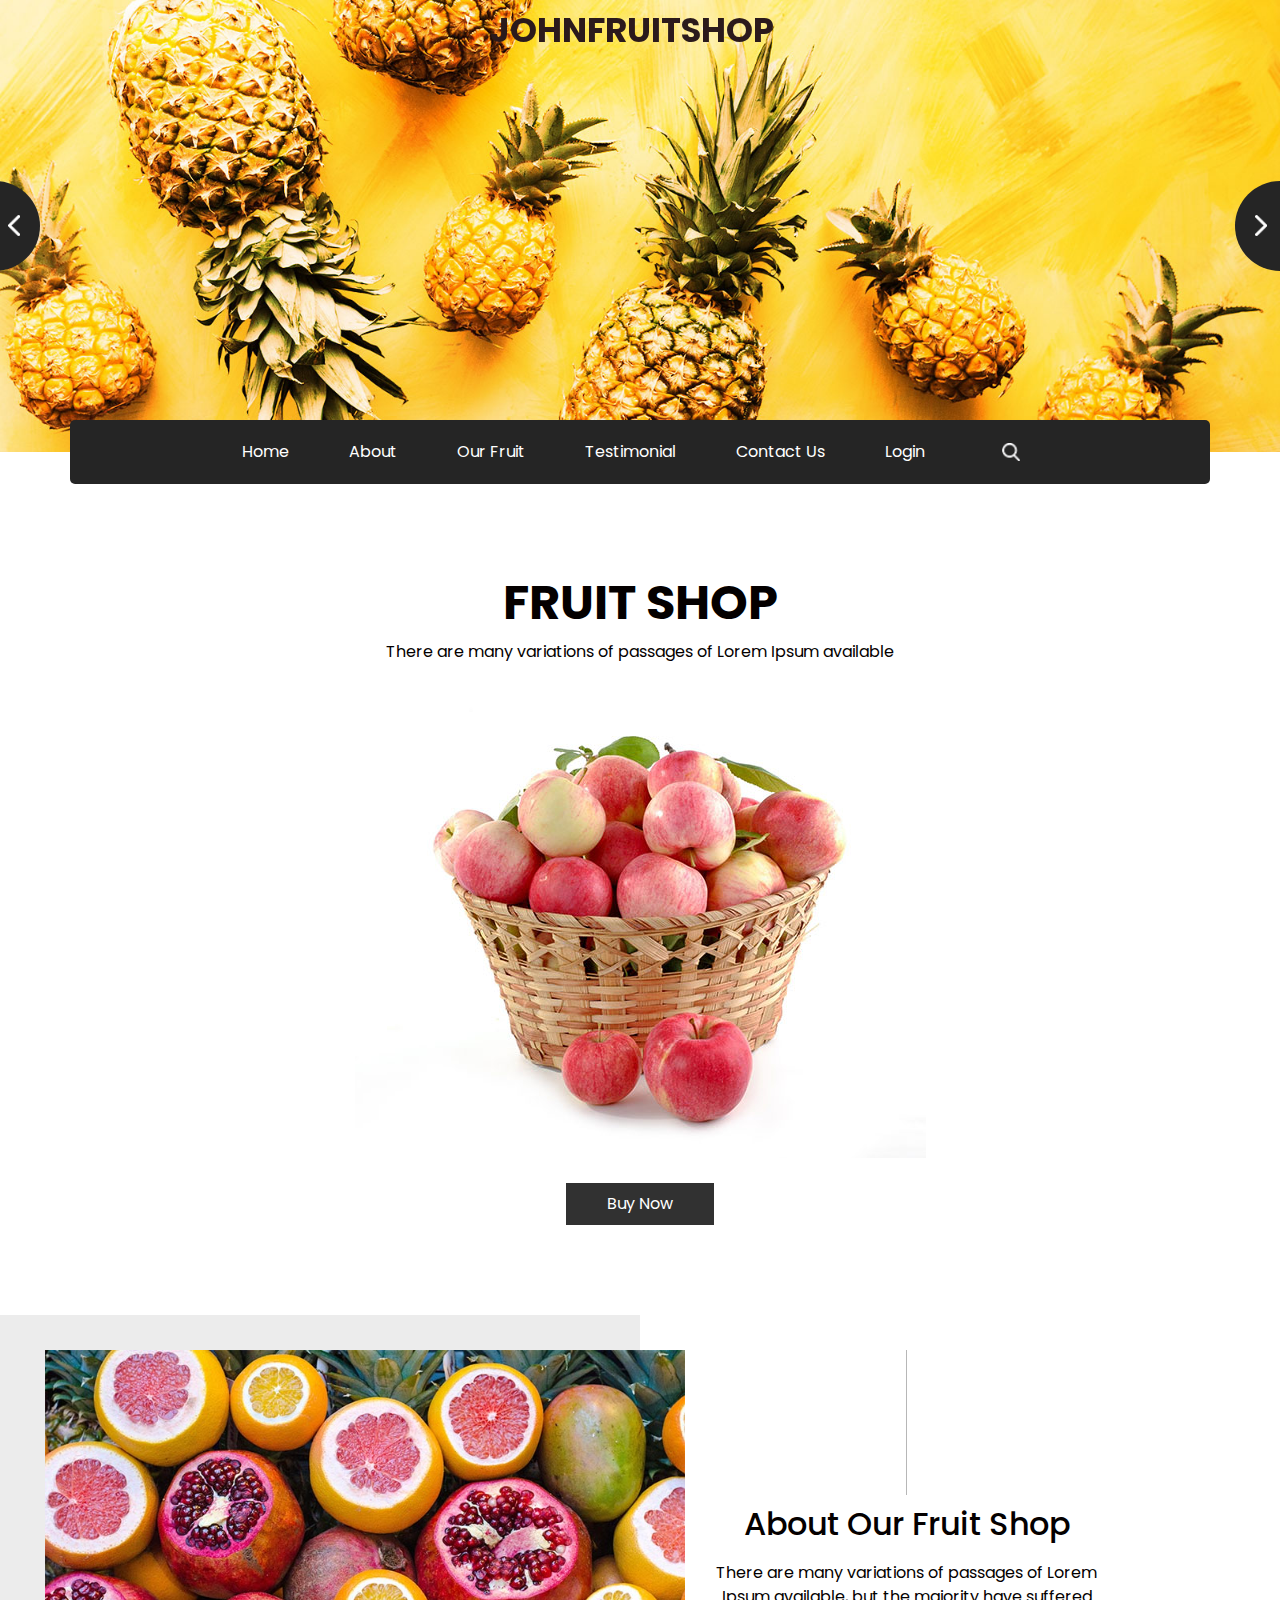
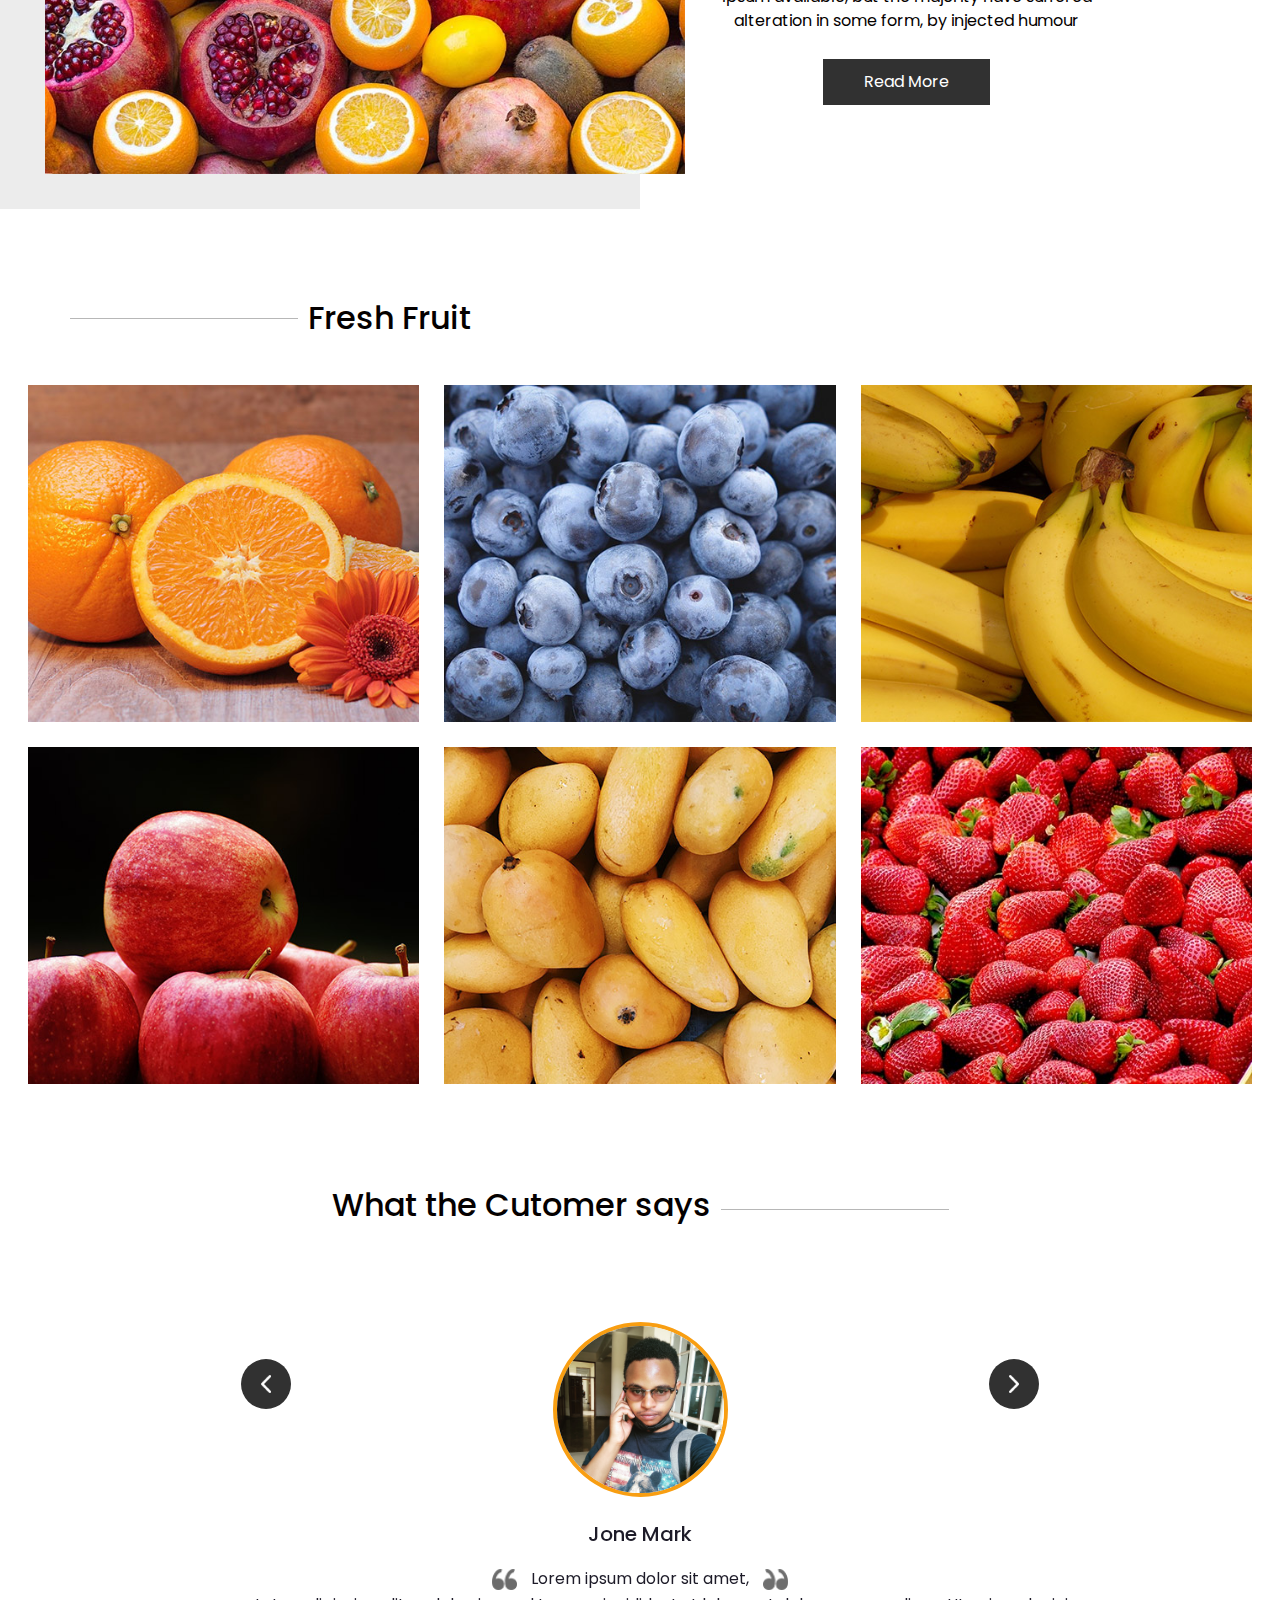
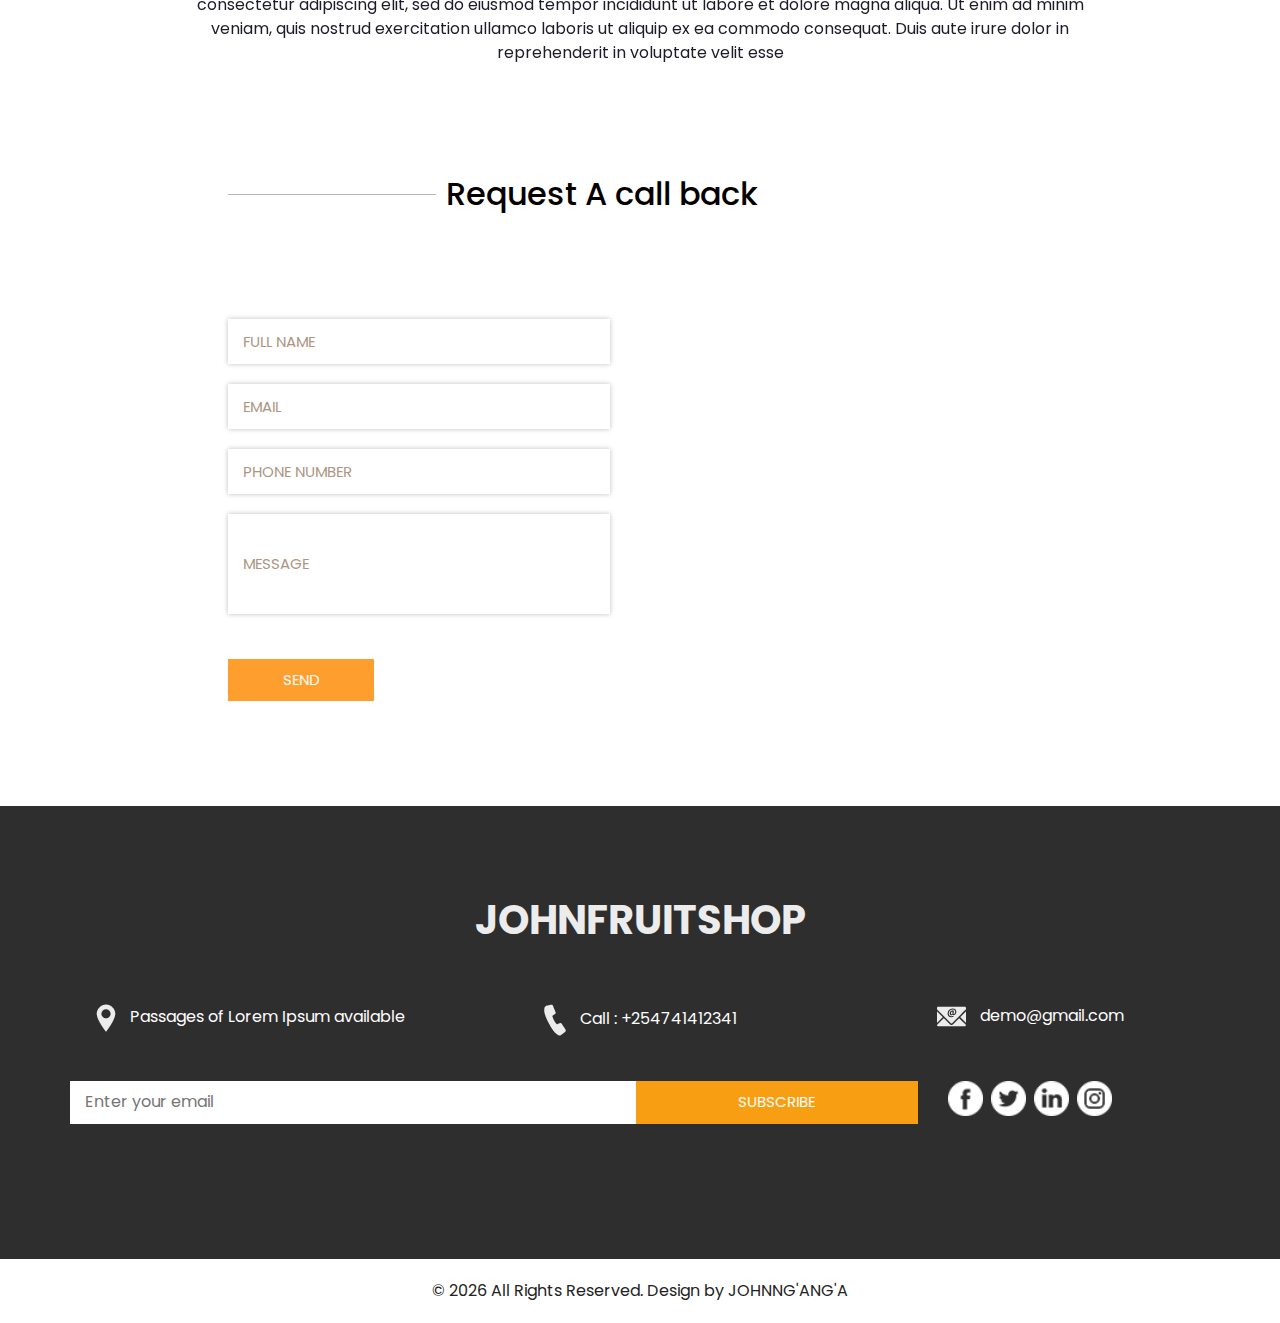
<file: index.html>
<!DOCTYPE html>
<html>
  <head>
    <!-- Basic -->
    <meta charset="utf-8" />
    <meta http-equiv="X-UA-Compatible" content="IE=edge" />
    <!-- Mobile Metas -->
    <meta
      name="viewport"
      content="width=device-width, initial-scale=1, shrink-to-fit=no"
    />
    <!-- Site Metas -->
    <meta name="keywords" content="" />
    <meta name="description" content="" />
    <meta name="author" content="" />

    <title>JOHNFRUITSHOP</title>

    <!-- slider stylesheet -->
    <link
      rel="stylesheet"
      type="text/css"
      href="https://cdnjs.cloudflare.com/ajax/libs/OwlCarousel2/2.1.3/assets/owl.carousel.min.css"
    />

    <!-- bootstrap core css -->
    <link rel="stylesheet" type="text/css" href="css/bootstrap.css" />

    <!-- fonts style -->
    <link
      href="https://fonts.googleapis.com/css?family=Baloo+Chettan|Dosis:400,600,700|Poppins:400,600,700&display=swap"
      rel="stylesheet"
    />
    <!-- Custom styles for this template -->
    <link href="css/style.css" rel="stylesheet" />
    <!-- responsive style -->
    <link href="css/responsive.css" rel="stylesheet" />
  </head>

  <body>
    <div class="hero_area">
      <!-- header section strats -->
      <div class="brand_box">
        <a class="navbar-brand" href="index.html">
          <span> JOHNFRUITSHOP </span>
        </a>
      </div>
      <!-- end header section -->
      <!-- slider section -->
      <section class="slider_section position-relative">
        <div
          id="carouselExampleControls"
          class="carousel slide"
          data-ride="carousel"
        >
          <div class="carousel-inner">
            <div class="carousel-item active">
              <div class="img-box">
                <img src="images/slider-img.jpg" alt="" />
              </div>
            </div>
            <div class="carousel-item">
              <div class="img-box">
                <img src="images/slider-img.jpg" alt="" />
              </div>
            </div>
            <div class="carousel-item">
              <div class="img-box">
                <img src="images/slider-img.jpg" alt="" />
              </div>
            </div>
          </div>
          <a
            class="carousel-control-prev"
            href="#carouselExampleControls"
            role="button"
            data-slide="prev"
          >
            <span class="sr-only">Previous</span>
          </a>
          <a
            class="carousel-control-next"
            href="#carouselExampleControls"
            role="button"
            data-slide="next"
          >
            <span class="sr-only">Next</span>
          </a>
        </div>
      </section>
      <!-- end slider section -->
    </div>

    <!-- nav section -->

    <section class="nav_section">
      <div class="container">
        <div class="custom_nav2">
          <nav class="navbar navbar-expand custom_nav-container">
            <button
              class="navbar-toggler"
              type="button"
              data-toggle="collapse"
              data-target="#navbarSupportedContent"
              aria-controls="navbarSupportedContent"
              aria-expanded="false"
              aria-label="Toggle navigation"
            >
              <span class="navbar-toggler-icon"></span>
            </button>

            <div class="collapse navbar-collapse" id="navbarSupportedContent">
              <div class="d-flex flex-column flex-lg-row align-items-center">
                <ul class="navbar-nav">
                  <li class="nav-item active">
                    <a class="nav-link" href="index.html"
                      >Home <span class="sr-only">(current)</span></a
                    >
                  </li>
                  <li class="nav-item">
                    <a class="nav-link" href="about.html">About </a>
                  </li>
                  <li class="nav-item">
                    <a class="nav-link" href="fruit.html">Our Fruit </a>
                  </li>
                  <li class="nav-item">
                    <a class="nav-link" href="testimonial.html">Testimonial</a>
                  </li>
                  <li class="nav-item">
                    <a class="nav-link" href="contact.html">Contact Us</a>
                  </li>
                  <li class="nav-item">
                    <a class="nav-link" href="#">Login</a>
                  </li>
                </ul>
                <form
                  class="form-inline my-2 my-lg-0 ml-0 ml-lg-4 mb-3 mb-lg-0"
                >
                  <button
                    class="btn my-2 my-sm-0 nav_search-btn"
                    type="submit"
                  ></button>
                </form>
              </div>
            </div>
          </nav>
        </div>
      </div>
    </section>

    <!-- end nav section -->

    <!-- shop section -->

    <section class="shop_section layout_padding">
      <div class="container">
        <div class="box">
          <div class="detail-box">
            <h2>Fruit shop</h2>
            <p>
              There are many variations of passages of Lorem Ipsum available
            </p>
          </div>
          <div class="img-box">
            <img src="images/shop-img.jpg" alt="" />
          </div>
          <div class="btn-box">
            <a href=""> Buy Now </a>
          </div>
        </div>
      </div>
    </section>

    <!-- end shop section -->

    <!-- about section -->

    <section class="about_section">
      <div class="container-fluid">
        <div class="row">
          <div class="col-md-6 px-0">
            <div class="img-box">
              <img src="images/about-img.jpg" alt="" />
            </div>
          </div>
          <div class="col-md-5">
            <div class="detail-box">
              <div class="heading_container">
                <hr />
                <h2>About Our Fruit Shop</h2>
              </div>
              <p>
                There are many variations of passages of Lorem Ipsum available,
                but the majority have suffered alteration in some form, by
                injected humour
              </p>
              <a href=""> Read More </a>
            </div>
          </div>
        </div>
      </div>
    </section>

    <!-- end about section -->

    <!-- fruit section -->

    <section class="fruit_section layout_padding">
      <div class="container">
        <div class="heading_container">
          <hr />
          <h2>Fresh Fruit</h2>
        </div>
      </div>
      <div class="container-fluid">
        <div class="fruit_container">
          <div class="box">
            <img src="images/f-1.jpg" alt="" />
            <div class="link_box">
              <h5>Orange</h5>
              <a href=""> Buy Now </a>
            </div>
          </div>
          <div class="box">
            <img src="images/f-2.jpg" alt="" />
            <div class="link_box">
              <h5>Blueberry</h5>
              <a href=""> Buy Now </a>
            </div>
          </div>
          <div class="box">
            <img src="images/f-3.jpg" alt="" />
            <div class="link_box">
              <h5>Banana</h5>
              <a href=""> Buy Now </a>
            </div>
          </div>
          <div class="box">
            <img src="images/f-4.jpg" alt="" />
            <div class="link_box">
              <h5>Apple</h5>
              <a href=""> Buy Now </a>
            </div>
          </div>
          <div class="box">
            <img src="images/f-5.jpg" alt="" />
            <div class="link_box">
              <h5>Mango</h5>
              <a href=""> Buy Now </a>
            </div>
          </div>
          <div class="box">
            <img src="images/f-6.jpg" alt="" />
            <div class="link_box">
              <h5>Strawberry</h5>
              <a href=""> Buy Now </a>
            </div>
          </div>
        </div>
      </div>
    </section>

    <!-- end fruit section -->

    <!-- client section -->

    <section class="client_section layout_padding-bottom">
      <div class="container">
        <div class="heading_container">
          <h2>What the Cutomer says</h2>
          <hr />
        </div>
        <div
          id="carouselExample2Controls"
          class="carousel slide"
          data-ride="carousel"
        >
          <div class="carousel-inner">
            <div class="carousel-item active">
              <div class="client_container layout_padding-top">
                <div class="img-box TEST-IMG">
                  <img src="images/author.webp" alt="" />
                </div>
                <div class="detail-box">
                  <h5>Jone Mark</h5>
                  <p>
                    <img src="images/left-quote.png" alt="" />
                    <span> Lorem ipsum dolor sit amet, </span>
                    <img src="images/right-quote.png" alt="" /> <br />
                    consectetur adipiscing elit, sed do eiusmod tempor
                    incididunt ut labore et dolore magna aliqua. Ut enim ad
                    minim veniam, quis nostrud exercitation ullamco laboris ut
                    aliquip ex ea commodo consequat. Duis aute irure dolor in
                    reprehenderit in voluptate velit esse
                  </p>
                </div>
              </div>
            </div>
            <div class="carousel-item">
              <div class="client_container layout_padding-top">
                <div class="img-box TEST-IMG">
                  <img src="images/author.webp" alt="" />
                </div>
                <div class="detail-box">
                  <h5>Jone Mark</h5>
                  <p>
                    <img src="images/left-quote.png" alt="" />
                    <span> Lorem ipsum dolor sit amet, </span>
                    <img src="images/right-quote.png" alt="" /> <br />
                    consectetur adipiscing elit, sed do eiusmod tempor
                    incididunt ut labore et dolore magna aliqua. Ut enim ad
                    minim veniam, quis nostrud exercitation ullamco laboris ut
                    aliquip ex ea commodo consequat. Duis aute irure dolor in
                    reprehenderit in voluptate velit esse
                  </p>
                </div>
              </div>
            </div>
            <div class="carousel-item">
              <div class="client_container layout_padding-top">
                <div class="img-box TEST-IMG">
                  <img src="images/author.webp" alt="" />
                </div>
                <div class="detail-box">
                  <h5>Jone Mark</h5>
                  <p>
                    <img src="images/left-quote.png" alt="" />
                    <span> Lorem ipsum dolor sit amet, </span>
                    <img src="images/right-quote.png" alt="" /> <br />
                    consectetur adipiscing elit, sed do eiusmod tempor
                    incididunt ut labore et dolore magna aliqua. Ut enim ad
                    minim veniam, quis nostrud exercitation ullamco laboris ut
                    aliquip ex ea commodo consequat. Duis aute irure dolor in
                    reprehenderit in voluptate velit esse
                  </p>
                </div>
              </div>
            </div>
          </div>
          <a
            class="carousel-control-prev"
            href="#carouselExample2Controls"
            role="button"
            data-slide="prev"
          >
            <span class="sr-only">Previous</span>
          </a>
          <a
            class="carousel-control-next"
            href="#carouselExample2Controls"
            role="button"
            data-slide="next"
          >
            <span class="sr-only">Next</span>
          </a>
        </div>
      </div>
    </section>

    <!-- end client section -->

    <!-- contact section -->
    <section class="contact_section layout_padding-bottom">
      <div class="container-fluid">
        <div class="row">
          <div class="offset-lg-2 col-md-10 offset-md-1">
            <div class="heading_container">
              <hr />
              <h2>Request A call back</h2>
            </div>
          </div>
        </div>

        <div class="layout_padding2-top">
          <div class="row">
            <div class="col-lg-4 offset-lg-2 col-md-5 offset-md-1">
              <form action="">
                <div class="contact_form-container">
                  <div>
                    <div>
                      <input type="text" placeholder="Full Name" />
                    </div>
                    <div>
                      <input type="email" placeholder="Email" />
                    </div>
                    <div>
                      <input type="text" placeholder="Phone Number" />
                    </div>
                    <div>
                      <input
                        type="text"
                        class="message_input"
                        placeholder="Message"
                      />
                    </div>
                    <div>
                      <button type="submit">Send</button>
                    </div>
                  </div>
                </div>
              </form>
            </div>
            <div class="col-md-6 px-0">
              <div class="map_container">
                <div class="map-responsive">
                  <iframe
                    src="https://www.google.com/maps/embed/v1/place?key=AIzaSyA0s1a7phLN0iaD6-UE7m4qP-z21pH0eSc&q=Eiffel+Tower+Paris+France"
                    width="600"
                    height="300"
                    frameborder="0"
                    style="border: 0; width: 100%; height: 100%"
                    allowfullscreen
                  ></iframe>
                </div>
              </div>
            </div>
          </div>
        </div>
      </div>
    </section>
    <!-- end contact section -->

    <!-- info section -->

    <section class="info_section layout_padding">
      <div class="container">
        <div class="info_logo">
          <h2>JOHNFRUITSHOP</h2>
        </div>
        <div class="info_contact">
          <div class="row">
            <div class="col-md-4">
              <a href="">
                <img src="images/location.png" alt="" />
                <span> Passages of Lorem Ipsum available </span>
              </a>
            </div>
            <div class="col-md-4">
              <a href="">
                <img src="images/call.png" alt="" />
                <span> Call : +254741412341 </span>
              </a>
            </div>
            <div class="col-md-4">
              <a href="">
                <img src="images/mail.png" alt="" />
                <span> demo@gmail.com </span>
              </a>
            </div>
          </div>
        </div>
        <div class="row">
          <div class="col-md-8 col-lg-9">
            <div class="info_form">
              <form action="">
                <input type="text" placeholder="Enter your email" />
                <button>subscribe</button>
              </form>
            </div>
          </div>
          <div class="col-md-4 col-lg-3">
            <div class="info_social">
              <div>
                <a href="">
                  <img src="images/facebook-logo-button.png" alt="" />
                </a>
              </div>
              <div>
                <a href="">
                  <img src="images/twitter-logo-button.png" alt="" />
                </a>
              </div>
              <div>
                <a href="">
                  <img src="images/linkedin.png" alt="" />
                </a>
              </div>
              <div>
                <a href="">
                  <img src="images/instagram.png" alt="" />
                </a>
              </div>
            </div>
          </div>
        </div>
      </div>
    </section>

    <!-- end info section -->

    <!-- footer section -->
    <section class="container-fluid footer_section">
      <p>
        &copy; <span id="displayYear"></span> All Rights Reserved. Design by
        <a href="https://html.design/">JOHNNG'ANG'A
      </p>
    </section>
    <!-- footer section -->

    <script type="text/javascript" src="js/jquery-3.4.1.min.js"></script>
    <script type="text/javascript" src="js/bootstrap.js"></script>
    <script type="text/javascript" src="js/custom.js"></script>
  </body>
</html>
</file>
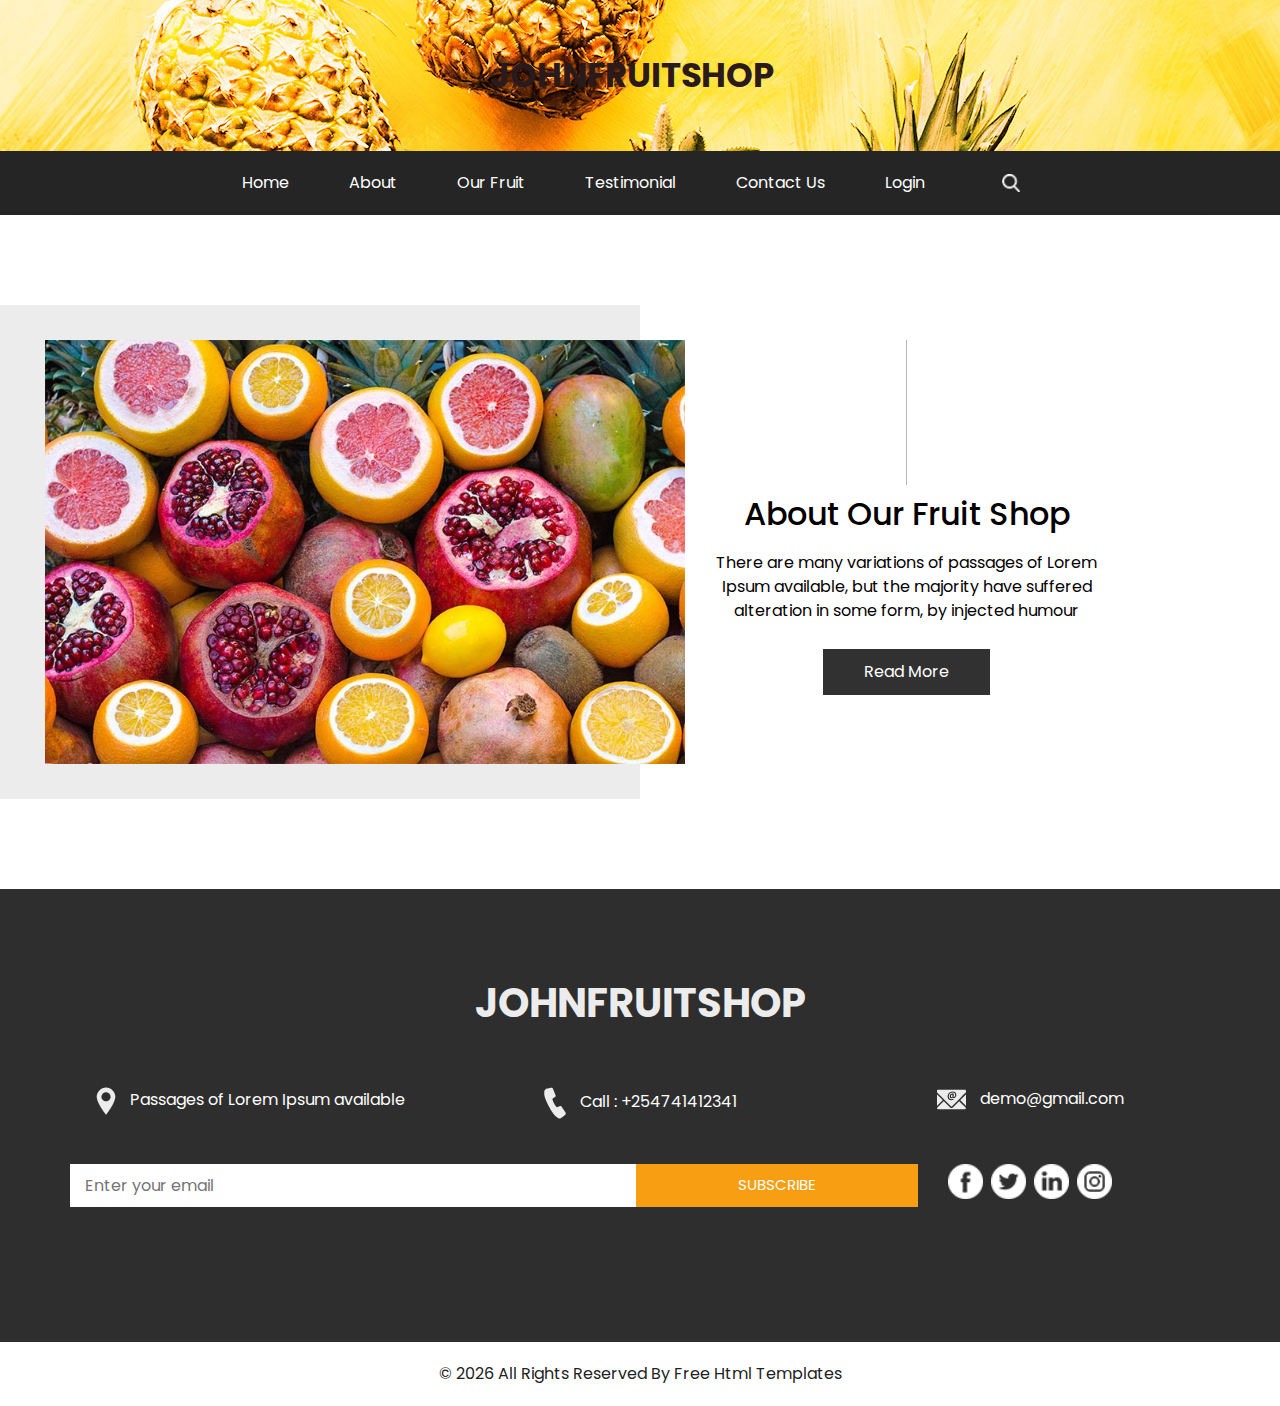
<file: about.html>
<!DOCTYPE html>
<html>
  <head>
    <!-- Basic -->
    <meta charset="utf-8" />
    <meta http-equiv="X-UA-Compatible" content="IE=edge" />
    <!-- Mobile Metas -->
    <meta
      name="viewport"
      content="width=device-width, initial-scale=1, shrink-to-fit=no"
    />
    <!-- Site Metas -->
    <meta name="keywords" content="" />
    <meta name="description" content="" />
    <meta name="author" content="" />

    <title>JOHNFRUITSHOP</title>

    <!-- slider stylesheet -->
    <link
      rel="stylesheet"
      type="text/css"
      href="https://cdnjs.cloudflare.com/ajax/libs/OwlCarousel2/2.1.3/assets/owl.carousel.min.css"
    />

    <!-- bootstrap core css -->
    <link rel="stylesheet" type="text/css" href="css/bootstrap.css" />

    <!-- fonts style -->
    <link
      href="https://fonts.googleapis.com/css?family=Baloo+Chettan|Dosis:400,600,700|Poppins:400,600,700&display=swap"
      rel="stylesheet"
    />
    <!-- Custom styles for this template -->
    <link href="css/style.css" rel="stylesheet" />
    <!-- responsive style -->
    <link href="css/responsive.css" rel="stylesheet" />
  </head>

  <body class="sub_page">
    <div class="hero_area">
      <!-- header section strats -->
      <div class="brand_box">
        <a class="navbar-brand" href="index.html">
          <span> JOHNFRUITSHOP</span>
        </a>
      </div>
      <!-- end header section -->
    </div>

    <!-- nav section -->

    <section class="nav_section">
      <div class="container">
        <div class="custom_nav2">
          <nav class="navbar navbar-expand custom_nav-container">
            <button
              class="navbar-toggler"
              type="button"
              data-toggle="collapse"
              data-target="#navbarSupportedContent"
              aria-controls="navbarSupportedContent"
              aria-expanded="false"
              aria-label="Toggle navigation"
            >
              <span class="navbar-toggler-icon"></span>
            </button>

            <div class="collapse navbar-collapse" id="navbarSupportedContent">
              <div class="d-flex flex-column flex-lg-row align-items-center">
                <ul class="navbar-nav">
                  <li class="nav-item active">
                    <a class="nav-link" href="index.html"
                      >Home <span class="sr-only">(current)</span></a
                    >
                  </li>
                  <li class="nav-item">
                    <a class="nav-link" href="about.html">About </a>
                  </li>
                  <li class="nav-item">
                    <a class="nav-link" href="fruit.html">Our Fruit </a>
                  </li>
                  <li class="nav-item">
                    <a class="nav-link" href="testimonial.html">Testimonial</a>
                  </li>
                  <li class="nav-item">
                    <a class="nav-link" href="contact.html">Contact Us</a>
                  </li>
                  <li class="nav-item">
                    <a class="nav-link" href="#">Login</a>
                  </li>
                </ul>
                <form
                  class="form-inline my-2 my-lg-0 ml-0 ml-lg-4 mb-3 mb-lg-0"
                >
                  <button
                    class="btn my-2 my-sm-0 nav_search-btn"
                    type="submit"
                  ></button>
                </form>
              </div>
            </div>
          </nav>
        </div>
      </div>
    </section>

    <!-- end nav section -->

    <!-- about section -->

    <section class="about_section layout_padding">
      <div class="container-fluid">
        <div class="row">
          <div class="col-md-6 px-0">
            <div class="img-box">
              <img src="images/about-img.jpg" alt="" />
            </div>
          </div>
          <div class="col-md-5">
            <div class="detail-box">
              <div class="heading_container">
                <hr />
                <h2>About Our Fruit Shop</h2>
              </div>
              <p>
                There are many variations of passages of Lorem Ipsum available,
                but the majority have suffered alteration in some form, by
                injected humour
              </p>
              <a href=""> Read More </a>
            </div>
          </div>
        </div>
      </div>
    </section>

    <!-- end about section -->

    <!-- info section -->

    <section class="info_section layout_padding">
      <div class="container">
        <div class="info_logo">
          <h2>JOHNFRUITSHOP</h2>
        </div>
        <div class="info_contact">
          <div class="row">
            <div class="col-md-4">
              <a href="">
                <img src="images/location.png" alt="" />
                <span> Passages of Lorem Ipsum available </span>
              </a>
            </div>
            <div class="col-md-4">
              <a href="">
                <img src="images/call.png" alt="" />
                <span> Call : +254741412341 </span>
              </a>
            </div>
            <div class="col-md-4">
              <a href="">
                <img src="images/mail.png" alt="" />
                <span> demo@gmail.com </span>
              </a>
            </div>
          </div>
        </div>
        <div class="row">
          <div class="col-md-8 col-lg-9">
            <div class="info_form">
              <form action="">
                <input type="text" placeholder="Enter your email" />
                <button>subscribe</button>
              </form>
            </div>
          </div>
          <div class="col-md-4 col-lg-3">
            <div class="info_social">
              <div>
                <a href="">
                  <img src="images/facebook-logo-button.png" alt="" />
                </a>
              </div>
              <div>
                <a href="">
                  <img src="images/twitter-logo-button.png" alt="" />
                </a>
              </div>
              <div>
                <a href="">
                  <img src="images/linkedin.png" alt="" />
                </a>
              </div>
              <div>
                <a href="">
                  <img src="images/instagram.png" alt="" />
                </a>
              </div>
            </div>
          </div>
        </div>
      </div>
    </section>

    <!-- end info section -->

    <!-- footer section -->
    <section class="container-fluid footer_section">
      <p>
        &copy; <span id="displayYear"></span> All Rights Reserved By
        <a href="https://html.design/">Free Html Templates</a>
      </p>
    </section>
    <!-- footer section -->

    <script type="text/javascript" src="js/jquery-3.4.1.min.js"></script>
    <script type="text/javascript" src="js/bootstrap.js"></script>
    <script type="text/javascript" src="js/custom.js"></script>
  </body>
</html>
</file>
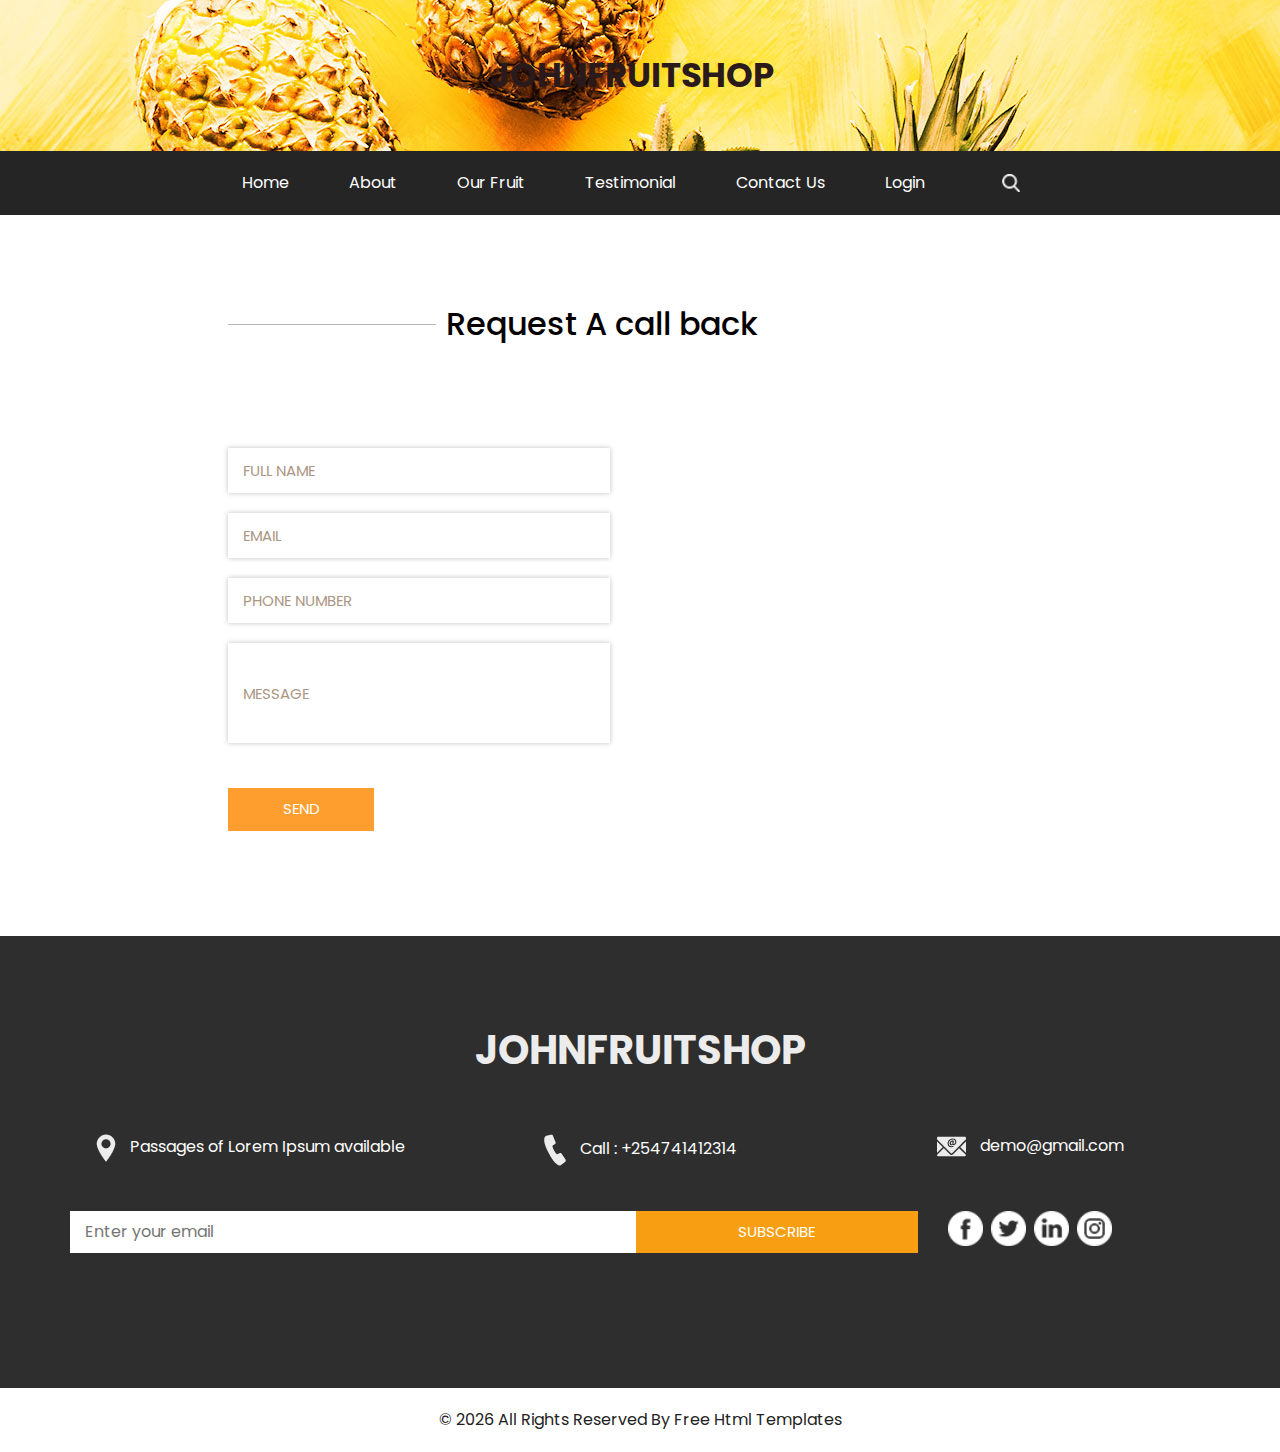
<file: contact.html>
<!DOCTYPE html>
<html>
  <head>
    <!-- Basic -->
    <meta charset="utf-8" />
    <meta http-equiv="X-UA-Compatible" content="IE=edge" />
    <!-- Mobile Metas -->
    <meta
      name="viewport"
      content="width=device-width, initial-scale=1, shrink-to-fit=no"
    />
    <!-- Site Metas -->
    <meta name="keywords" content="" />
    <meta name="description" content="" />
    <meta name="author" content="" />

    <title>JOHNFRUITSHOP</title>

    <!-- slider stylesheet -->
    <link
      rel="stylesheet"
      type="text/css"
      href="https://cdnjs.cloudflare.com/ajax/libs/OwlCarousel2/2.1.3/assets/owl.carousel.min.css"
    />

    <!-- bootstrap core css -->
    <link rel="stylesheet" type="text/css" href="css/bootstrap.css" />

    <!-- fonts style -->
    <link
      href="https://fonts.googleapis.com/css?family=Baloo+Chettan|Dosis:400,600,700|Poppins:400,600,700&display=swap"
      rel="stylesheet"
    />
    <!-- Custom styles for this template -->
    <link href="css/style.css" rel="stylesheet" />
    <!-- responsive style -->
    <link href="css/responsive.css" rel="stylesheet" />
  </head>

  <body class="sub_page">
    <div class="hero_area">
      <!-- header section strats -->
      <div class="brand_box">
        <a class="navbar-brand" href="index.html">
          <span> JOHNFRUITSHOP </span>
        </a>
      </div>
      <!-- end header section -->
    </div>

    <!-- nav section -->

    <section class="nav_section">
      <div class="container">
        <div class="custom_nav2">
          <nav class="navbar navbar-expand custom_nav-container">
            <button
              class="navbar-toggler"
              type="button"
              data-toggle="collapse"
              data-target="#navbarSupportedContent"
              aria-controls="navbarSupportedContent"
              aria-expanded="false"
              aria-label="Toggle navigation"
            >
              <span class="navbar-toggler-icon"></span>
            </button>

            <div class="collapse navbar-collapse" id="navbarSupportedContent">
              <div class="d-flex flex-column flex-lg-row align-items-center">
                <ul class="navbar-nav">
                  <li class="nav-item active">
                    <a class="nav-link" href="index.html"
                      >Home <span class="sr-only">(current)</span></a
                    >
                  </li>
                  <li class="nav-item">
                    <a class="nav-link" href="about.html">About </a>
                  </li>
                  <li class="nav-item">
                    <a class="nav-link" href="fruit.html">Our Fruit </a>
                  </li>
                  <li class="nav-item">
                    <a class="nav-link" href="testimonial.html">Testimonial</a>
                  </li>
                  <li class="nav-item">
                    <a class="nav-link" href="contact.html">Contact Us</a>
                  </li>
                  <li class="nav-item">
                    <a class="nav-link" href="#">Login</a>
                  </li>
                </ul>
                <form
                  class="form-inline my-2 my-lg-0 ml-0 ml-lg-4 mb-3 mb-lg-0"
                >
                  <button
                    class="btn my-2 my-sm-0 nav_search-btn"
                    type="submit"
                  ></button>
                </form>
              </div>
            </div>
          </nav>
        </div>
      </div>
    </section>

    <!-- end nav section -->

    <!-- contact section -->
    <section class="contact_section layout_padding">
      <div class="container-fluid">
        <div class="row">
          <div class="offset-lg-2 col-md-10 offset-md-1">
            <div class="heading_container">
              <hr />
              <h2>Request A call back</h2>
            </div>
          </div>
        </div>

        <div class="layout_padding2-top">
          <div class="row">
            <div class="col-lg-4 offset-lg-2 col-md-5 offset-md-1">
              <form action="">
                <div class="contact_form-container">
                  <div>
                    <div>
                      <input type="text" placeholder="Full Name" />
                    </div>
                    <div>
                      <input type="email" placeholder="Email" />
                    </div>
                    <div>
                      <input type="text" placeholder="Phone Number" />
                    </div>
                    <div>
                      <input
                        type="text"
                        class="message_input"
                        placeholder="Message"
                      />
                    </div>
                    <div>
                      <button type="submit">Send</button>
                    </div>
                  </div>
                </div>
              </form>
            </div>
            <div class="col-md-6 px-0">
              <div class="map_container">
                <div class="map-responsive">
                  <iframe
                    src="https://www.google.com/maps/embed/v1/place?key=AIzaSyA0s1a7phLN0iaD6-UE7m4qP-z21pH0eSc&q=Eiffel+Tower+Paris+France"
                    width="600"
                    height="300"
                    frameborder="0"
                    style="border: 0; width: 100%; height: 100%"
                    allowfullscreen
                  ></iframe>
                </div>
              </div>
            </div>
          </div>
        </div>
      </div>
    </section>
    <!-- end contact section -->

    <!-- info section -->

    <section class="info_section layout_padding">
      <div class="container">
        <div class="info_logo">
          <h2>JOHNFRUITSHOP</h2>
        </div>
        <div class="info_contact">
          <div class="row">
            <div class="col-md-4">
              <a href="">
                <img src="images/location.png" alt="" />
                <span> Passages of Lorem Ipsum available </span>
              </a>
            </div>
            <div class="col-md-4">
              <a href="">
                <img src="images/call.png" alt="" />
                <span> Call : +254741412314 </span>
              </a>
            </div>
            <div class="col-md-4">
              <a href="">
                <img src="images/mail.png" alt="" />
                <span> demo@gmail.com </span>
              </a>
            </div>
          </div>
        </div>
        <div class="row">
          <div class="col-md-8 col-lg-9">
            <div class="info_form">
              <form action="">
                <input type="text" placeholder="Enter your email" />
                <button>subscribe</button>
              </form>
            </div>
          </div>
          <div class="col-md-4 col-lg-3">
            <div class="info_social">
              <div>
                <a href="">
                  <img src="images/facebook-logo-button.png" alt="" />
                </a>
              </div>
              <div>
                <a href="">
                  <img src="images/twitter-logo-button.png" alt="" />
                </a>
              </div>
              <div>
                <a href="">
                  <img src="images/linkedin.png" alt="" />
                </a>
              </div>
              <div>
                <a href="">
                  <img src="images/instagram.png" alt="" />
                </a>
              </div>
            </div>
          </div>
        </div>
      </div>
    </section>

    <!-- end info section -->

    <!-- footer section -->
    <section class="container-fluid footer_section">
      <p>
        &copy; <span id="displayYear"></span> All Rights Reserved By
        <a href="https://html.design/">Free Html Templates</a>
      </p>
    </section>
    <!-- footer section -->

    <script type="text/javascript" src="js/jquery-3.4.1.min.js"></script>
    <script type="text/javascript" src="js/bootstrap.js"></script>
    <script type="text/javascript" src="js/custom.js"></script>
  </body>
</html>
</file>
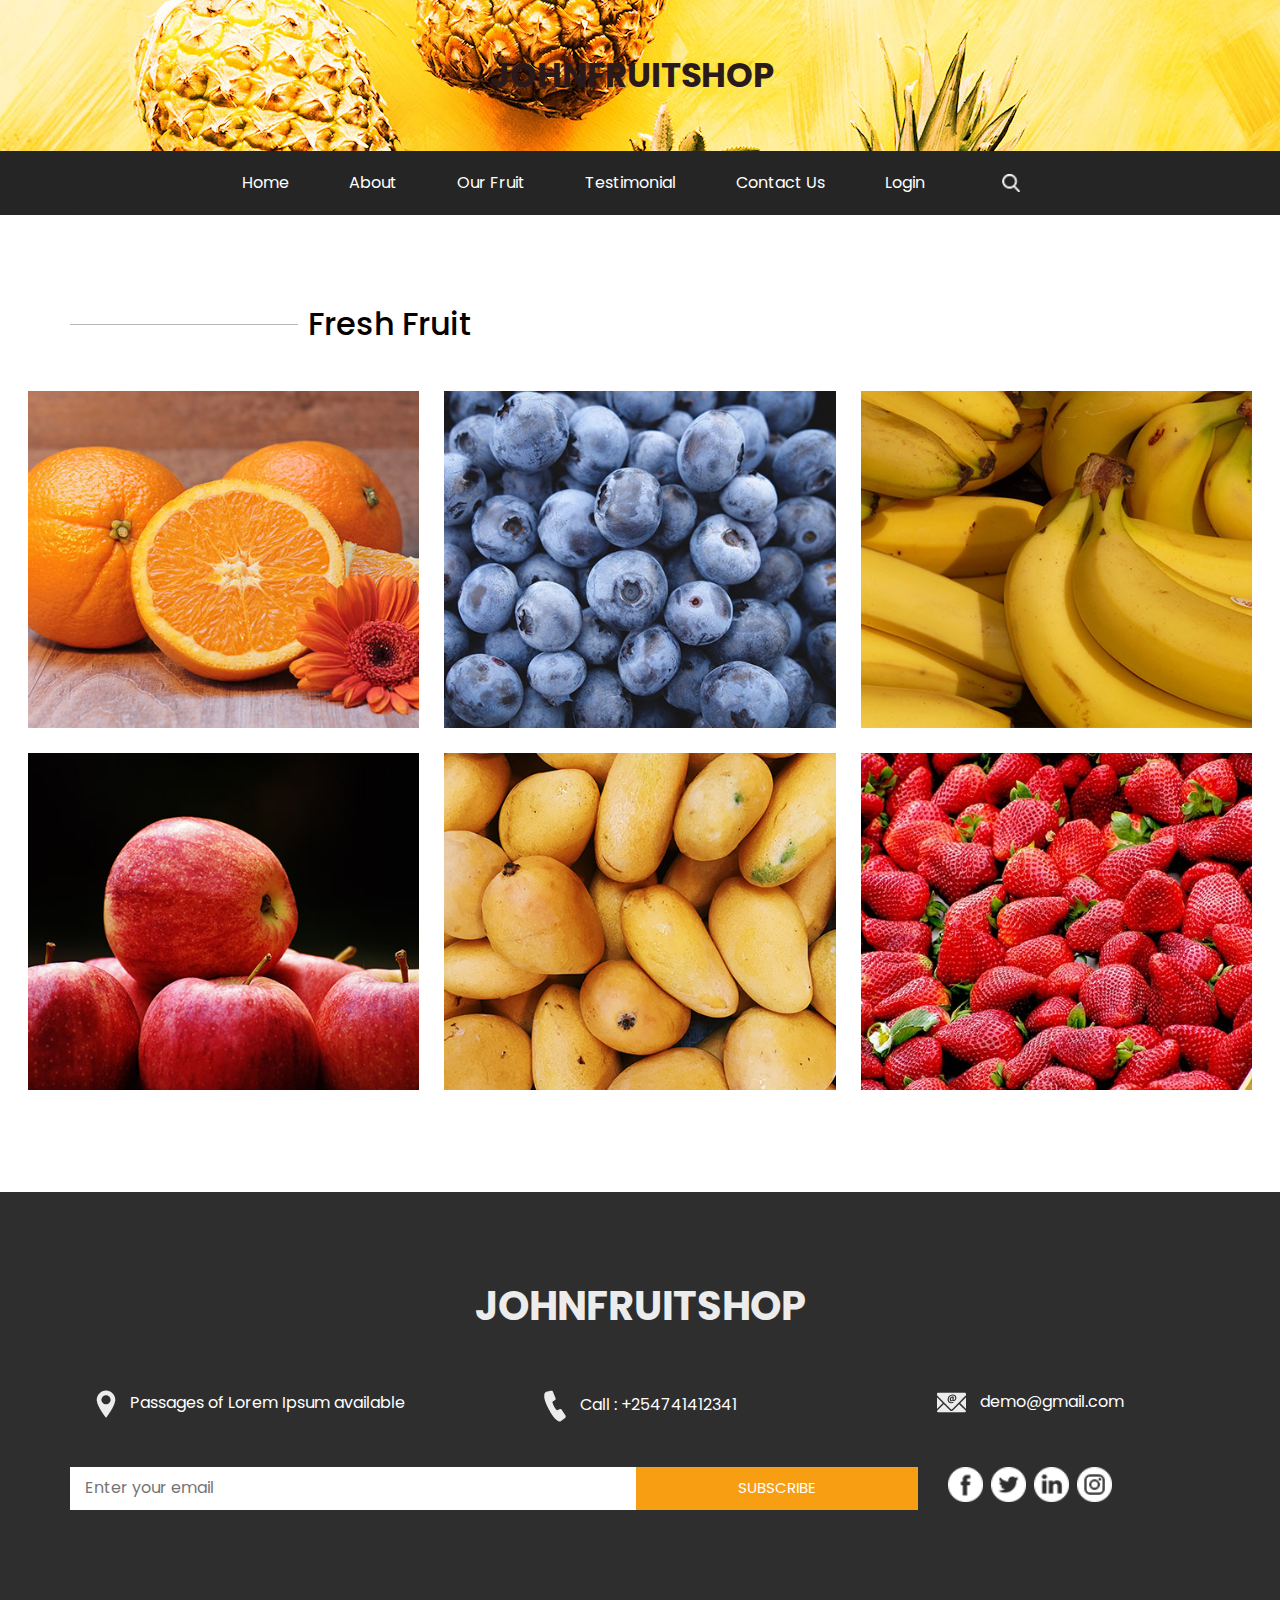
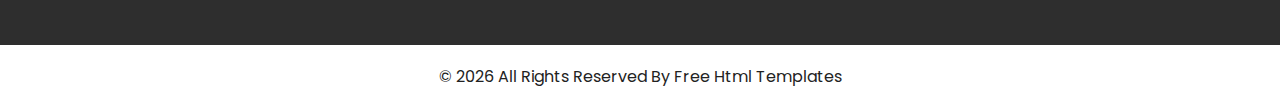
<file: fruit.html>
<!DOCTYPE html>
<html>
  <head>
    <!-- Basic -->
    <meta charset="utf-8" />
    <meta http-equiv="X-UA-Compatible" content="IE=edge" />
    <!-- Mobile Metas -->
    <meta
      name="viewport"
      content="width=device-width, initial-scale=1, shrink-to-fit=no"
    />
    <!-- Site Metas -->
    <meta name="keywords" content="" />
    <meta name="description" content="" />
    <meta name="author" content="" />

    <title>JOHNFRUITSHOP</title>

    <!-- slider stylesheet -->
    <link
      rel="stylesheet"
      type="text/css"
      href="https://cdnjs.cloudflare.com/ajax/libs/OwlCarousel2/2.1.3/assets/owl.carousel.min.css"
    />

    <!-- bootstrap core css -->
    <link rel="stylesheet" type="text/css" href="css/bootstrap.css" />

    <!-- fonts style -->
    <link
      href="https://fonts.googleapis.com/css?family=Baloo+Chettan|Dosis:400,600,700|Poppins:400,600,700&display=swap"
      rel="stylesheet"
    />
    <!-- Custom styles for this template -->
    <link href="css/style.css" rel="stylesheet" />
    <!-- responsive style -->
    <link href="css/responsive.css" rel="stylesheet" />
  </head>

  <body class="sub_page">
    <div class="hero_area">
      <!-- header section strats -->
      <div class="brand_box">
        <a class="navbar-brand" href="index.html">
          <span> JOHNFRUITSHOP </span>
        </a>
      </div>
      <!-- end header section -->
    </div>

    <!-- nav section -->

    <section class="nav_section">
      <div class="container">
        <div class="custom_nav2">
          <nav class="navbar navbar-expand custom_nav-container">
            <button
              class="navbar-toggler"
              type="button"
              data-toggle="collapse"
              data-target="#navbarSupportedContent"
              aria-controls="navbarSupportedContent"
              aria-expanded="false"
              aria-label="Toggle navigation"
            >
              <span class="navbar-toggler-icon"></span>
            </button>

            <div class="collapse navbar-collapse" id="navbarSupportedContent">
              <div class="d-flex flex-column flex-lg-row align-items-center">
                <ul class="navbar-nav">
                  <li class="nav-item active">
                    <a class="nav-link" href="index.html"
                      >Home <span class="sr-only">(current)</span></a
                    >
                  </li>
                  <li class="nav-item">
                    <a class="nav-link" href="about.html">About </a>
                  </li>
                  <li class="nav-item">
                    <a class="nav-link" href="fruit.html">Our Fruit </a>
                  </li>
                  <li class="nav-item">
                    <a class="nav-link" href="testimonial.html">Testimonial</a>
                  </li>
                  <li class="nav-item">
                    <a class="nav-link" href="contact.html">Contact Us</a>
                  </li>
                  <li class="nav-item">
                    <a class="nav-link" href="#">Login</a>
                  </li>
                </ul>
                <form
                  class="form-inline my-2 my-lg-0 ml-0 ml-lg-4 mb-3 mb-lg-0"
                >
                  <button
                    class="btn my-2 my-sm-0 nav_search-btn"
                    type="submit"
                  ></button>
                </form>
              </div>
            </div>
          </nav>
        </div>
      </div>
    </section>

    <!-- end nav section -->

    <!-- fruit section -->

    <section class="fruit_section layout_padding">
      <div class="container">
        <div class="heading_container">
          <hr />
          <h2>Fresh Fruit</h2>
        </div>
      </div>
      <div class="container-fluid">
        <div class="fruit_container">
          <div class="box">
            <img src="images/f-1.jpg" alt="" />
            <div class="link_box">
              <h5>Orange</h5>
              <a href=""> Buy Now </a>
            </div>
          </div>
          <div class="box">
            <img src="images/f-2.jpg" alt="" />
            <div class="link_box">
              <h5>Blueberry</h5>
              <a href=""> Buy Now </a>
            </div>
          </div>
          <div class="box">
            <img src="images/f-3.jpg" alt="" />
            <div class="link_box">
              <h5>Banana</h5>
              <a href=""> Buy Now </a>
            </div>
          </div>
          <div class="box">
            <img src="images/f-4.jpg" alt="" />
            <div class="link_box">
              <h5>Apple</h5>
              <a href=""> Buy Now </a>
            </div>
          </div>
          <div class="box">
            <img src="images/f-5.jpg" alt="" />
            <div class="link_box">
              <h5>Mango</h5>
              <a href=""> Buy Now </a>
            </div>
          </div>
          <div class="box">
            <img src="images/f-6.jpg" alt="" />
            <div class="link_box">
              <h5>Strawberry</h5>
              <a href=""> Buy Now </a>
            </div>
          </div>
        </div>
      </div>
    </section>

    <!-- end fruit section -->

    <!-- info section -->

    <section class="info_section layout_padding">
      <div class="container">
        <div class="info_logo">
          <h2>JOHNFRUITSHOP</h2>
        </div>
        <div class="info_contact">
          <div class="row">
            <div class="col-md-4">
              <a href="">
                <img src="images/location.png" alt="" />
                <span> Passages of Lorem Ipsum available </span>
              </a>
            </div>
            <div class="col-md-4">
              <a href="">
                <img src="images/call.png" alt="" />
                <span> Call : +254741412341 </span>
              </a>
            </div>
            <div class="col-md-4">
              <a href="">
                <img src="images/mail.png" alt="" />
                <span> demo@gmail.com </span>
              </a>
            </div>
          </div>
        </div>
        <div class="row">
          <div class="col-md-8 col-lg-9">
            <div class="info_form">
              <form action="">
                <input type="text" placeholder="Enter your email" />
                <button>subscribe</button>
              </form>
            </div>
          </div>
          <div class="col-md-4 col-lg-3">
            <div class="info_social">
              <div>
                <a href="">
                  <img src="images/facebook-logo-button.png" alt="" />
                </a>
              </div>
              <div>
                <a href="">
                  <img src="images/twitter-logo-button.png" alt="" />
                </a>
              </div>
              <div>
                <a href="">
                  <img src="images/linkedin.png" alt="" />
                </a>
              </div>
              <div>
                <a href="">
                  <img src="images/instagram.png" alt="" />
                </a>
              </div>
            </div>
          </div>
        </div>
      </div>
    </section>

    <!-- end info section -->

    <!-- footer section -->
    <section class="container-fluid footer_section">
      <p>
        &copy; <span id="displayYear"></span> All Rights Reserved By
        <a href="https://html.design/">Free Html Templates</a>
      </p>
    </section>
    <!-- footer section -->

    <script type="text/javascript" src="js/jquery-3.4.1.min.js"></script>
    <script type="text/javascript" src="js/bootstrap.js"></script>
    <script type="text/javascript" src="js/custom.js"></script>
  </body>
</html>
</file>
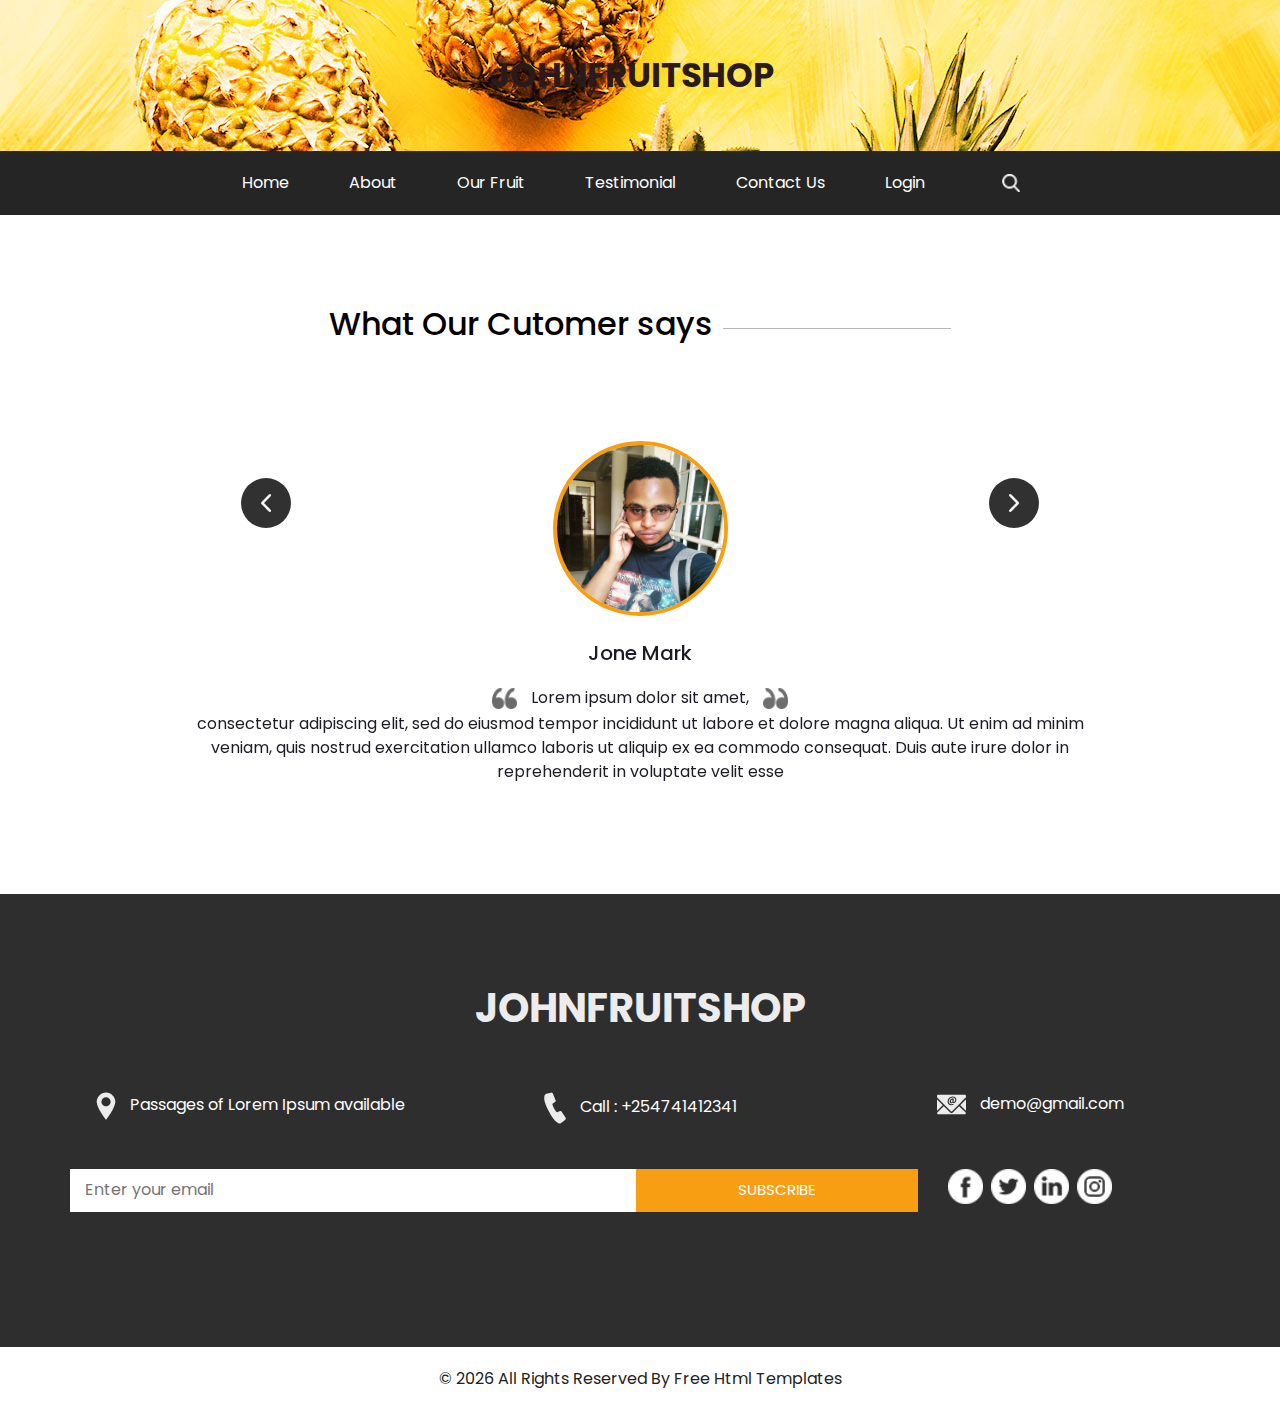
<file: testimonial.html>
<!DOCTYPE html>
<html>
  <head>
    <!-- Basic -->
    <meta charset="utf-8" />
    <meta http-equiv="X-UA-Compatible" content="IE=edge" />
    <!-- Mobile Metas -->
    <meta
      name="viewport"
      content="width=device-width, initial-scale=1, shrink-to-fit=no"
    />
    <!-- Site Metas -->
    <meta name="keywords" content="" />
    <meta name="description" content="" />
    <meta name="author" content="" />

    <title>JOHNFRUITSHOP</title>

    <!-- slider stylesheet -->
    <link
      rel="stylesheet"
      type="text/css"
      href="https://cdnjs.cloudflare.com/ajax/libs/OwlCarousel2/2.1.3/assets/owl.carousel.min.css"
    />

    <!-- bootstrap core css -->
    <link rel="stylesheet" type="text/css" href="css/bootstrap.css" />

    <!-- fonts style -->
    <link
      href="https://fonts.googleapis.com/css?family=Baloo+Chettan|Dosis:400,600,700|Poppins:400,600,700&display=swap"
      rel="stylesheet"
    />
    <!-- Custom styles for this template -->
    <link href="css/style.css" rel="stylesheet" />
    <!-- responsive style -->
    <link href="css/responsive.css" rel="stylesheet" />
  </head>

  <body class="sub_page">
    <div class="hero_area">
      <!-- header section strats -->
      <div class="brand_box">
        <a class="navbar-brand" href="index.html">
          <span> JOHNFRUITSHOP </span>
        </a>
      </div>
      <!-- end header section -->
    </div>

    <!-- nav section -->

    <section class="nav_section">
      <div class="container">
        <div class="custom_nav2">
          <nav class="navbar navbar-expand custom_nav-container">
            <button
              class="navbar-toggler"
              type="button"
              data-toggle="collapse"
              data-target="#navbarSupportedContent"
              aria-controls="navbarSupportedContent"
              aria-expanded="false"
              aria-label="Toggle navigation"
            >
              <span class="navbar-toggler-icon"></span>
            </button>

            <div class="collapse navbar-collapse" id="navbarSupportedContent">
              <div class="d-flex flex-column flex-lg-row align-items-center">
                <ul class="navbar-nav">
                  <li class="nav-item active">
                    <a class="nav-link" href="index.html"
                      >Home <span class="sr-only">(current)</span></a
                    >
                  </li>
                  <li class="nav-item">
                    <a class="nav-link" href="about.html">About </a>
                  </li>
                  <li class="nav-item">
                    <a class="nav-link" href="fruit.html">Our Fruit </a>
                  </li>
                  <li class="nav-item">
                    <a class="nav-link" href="testimonial.html">Testimonial</a>
                  </li>
                  <li class="nav-item">
                    <a class="nav-link" href="contact.html">Contact Us</a>
                  </li>
                  <li class="nav-item">
                    <a class="nav-link" href="#">Login</a>
                  </li>
                </ul>
                <form
                  class="form-inline my-2 my-lg-0 ml-0 ml-lg-4 mb-3 mb-lg-0"
                >
                  <button
                    class="btn my-2 my-sm-0 nav_search-btn"
                    type="submit"
                  ></button>
                </form>
              </div>
            </div>
          </nav>
        </div>
      </div>
    </section>

    <!-- end nav section -->

    <!-- client section -->

    <section class="client_section layout_padding">
      <div class="container">
        <div class="heading_container">
          <h2>What Our Cutomer says</h2>
          <hr />
        </div>
        <div
          id="carouselExample2Controls"
          class="carousel slide"
          data-ride="carousel"
        >
          <div class="carousel-inner">
            <div class="carousel-item active">
              <div class="client_container layout_padding-top">
                <div class="img-box TEST-IMG">
                  <img src="images/author.webp" alt="" />
                </div>
                <div class="detail-box">
                  <h5>Jone Mark</h5>
                  <p>
                    <img src="images/left-quote.png" alt="" />
                    <span> Lorem ipsum dolor sit amet, </span>
                    <img src="images/right-quote.png" alt="" /> <br />
                    consectetur adipiscing elit, sed do eiusmod tempor
                    incididunt ut labore et dolore magna aliqua. Ut enim ad
                    minim veniam, quis nostrud exercitation ullamco laboris ut
                    aliquip ex ea commodo consequat. Duis aute irure dolor in
                    reprehenderit in voluptate velit esse
                  </p>
                </div>
              </div>
            </div>
            <div class="carousel-item">
              <div class="client_container layout_padding-top">
                <div class="img-box TEST-IMG">
                  <img src="images/author.webp" alt="" />
                </div>
                <div class="detail-box">
                  <h5>Jone Mark</h5>
                  <p>
                    <img src="images/left-quote.png" alt="" />
                    <span> Lorem ipsum dolor sit amet, </span>
                    <img src="images/right-quote.png" alt="" /> <br />
                    consectetur adipiscing elit, sed do eiusmod tempor
                    incididunt ut labore et dolore magna aliqua. Ut enim ad
                    minim veniam, quis nostrud exercitation ullamco laboris ut
                    aliquip ex ea commodo consequat. Duis aute irure dolor in
                    reprehenderit in voluptate velit esse
                  </p>
                </div>
              </div>
            </div>
            <div class="carousel-item">
              <div class="client_container layout_padding-top">
                <div class="img-box">
                  <img src="images/author.webp" alt="" />
                </div>
                <div class="detail-box">
                  <h5>Jone Mark</h5>
                  <p>
                    <img src="images/left-quote.png" alt="" />
                    <span> Lorem ipsum dolor sit amet, </span>
                    <img src="images/right-quote.png" alt="" /> <br />
                    consectetur adipiscing elit, sed do eiusmod tempor
                    incididunt ut labore et dolore magna aliqua. Ut enim ad
                    minim veniam, quis nostrud exercitation ullamco laboris ut
                    aliquip ex ea commodo consequat. Duis aute irure dolor in
                    reprehenderit in voluptate velit esse
                  </p>
                </div>
              </div>
            </div>
          </div>
          <a
            class="carousel-control-prev"
            href="#carouselExample2Controls"
            role="button"
            data-slide="prev"
          >
            <span class="sr-only">Previous</span>
          </a>
          <a
            class="carousel-control-next"
            href="#carouselExample2Controls"
            role="button"
            data-slide="next"
          >
            <span class="sr-only">Next</span>
          </a>
        </div>
      </div>
    </section>

    <!-- end client section -->

    <!-- info section -->

    <section class="info_section layout_padding">
      <div class="container">
        <div class="info_logo">
          <h2>JOHNFRUITSHOP</h2>
        </div>
        <div class="info_contact">
          <div class="row">
            <div class="col-md-4">
              <a href="">
                <img src="images/location.png" alt="" />
                <span> Passages of Lorem Ipsum available </span>
              </a>
            </div>
            <div class="col-md-4">
              <a href="">
                <img src="images/call.png" alt="" />
                <span> Call : +254741412341 </span>
              </a>
            </div>
            <div class="col-md-4">
              <a href="">
                <img src="images/mail.png" alt="" />
                <span> demo@gmail.com </span>
              </a>
            </div>
          </div>
        </div>
        <div class="row">
          <div class="col-md-8 col-lg-9">
            <div class="info_form">
              <form action="">
                <input type="text" placeholder="Enter your email" />
                <button>subscribe</button>
              </form>
            </div>
          </div>
          <div class="col-md-4 col-lg-3">
            <div class="info_social">
              <div>
                <a href="">
                  <img src="images/facebook-logo-button.png" alt="" />
                </a>
              </div>
              <div>
                <a href="">
                  <img src="images/twitter-logo-button.png" alt="" />
                </a>
              </div>
              <div>
                <a href="">
                  <img src="images/linkedin.png" alt="" />
                </a>
              </div>
              <div>
                <a href="">
                  <img src="images/instagram.png" alt="" />
                </a>
              </div>
            </div>
          </div>
        </div>
      </div>
    </section>

    <!-- end info section -->

    <!-- footer section -->
    <section class="container-fluid footer_section">
      <p>
        &copy; <span id="displayYear"></span> All Rights Reserved By
        <a href="https://html.design/">Free Html Templates</a>
      </p>
    </section>
    <!-- footer section -->

    <script type="text/javascript" src="js/jquery-3.4.1.min.js"></script>
    <script type="text/javascript" src="js/bootstrap.js"></script>
    <script type="text/javascript" src="js/custom.js"></script>
  </body>
</html>
</file>
<file: css/style.css>
body {
  font-family: "Poppins", sans-serif;
  color: #040000;
  background-color: #ffffff;
}

.layout_padding {
  padding: 90px 0;
}

.layout_padding2 {
  padding: 45px 0;
}

.layout_padding2-top {
  padding-top: 45px;
}

.layout_padding2-bottom {
  padding-bottom: 45px;
}

.layout_padding-top {
  padding-top: 90px;
}

.layout_padding-bottom {
  padding-bottom: 90px;
}

/*header section*/
.sub_page .brand_box {
  position: relative;
  background-image: url(../images/slider-img.jpg);
  padding: 45px 0;
}

.sub_page .nav_section {
  margin-top: 0;
  background-color: #252525;
}

.brand_box {
  position: absolute;
  top: 0;
  left: 0;
  z-index: 9;
  width: 100%;
  display: -webkit-box;
  display: -ms-flexbox;
  display: flex;
  -webkit-box-pack: center;
  -ms-flex-pack: center;
  justify-content: center;
}

.brand_box .navbar-brand span {
  font-size: 34px;
  font-weight: bold;
  color: #2b1a1c;
  text-transform: uppercase;
}

a,
a:hover,
a:focus {
  text-decoration: none;
}

a:hover,
a:focus {
  color: initial;
}

.btn,
.btn:focus {
  outline: none !important;
  -webkit-box-shadow: none;
  box-shadow: none;
}

.custom_nav-container {
  z-index: 99999;
  padding: 15px 0;
}

.custom_nav-container .navbar-toggler {
  outline: none;
}

.custom_nav-container .navbar-toggler .navbar-toggler-icon {
  background-image: url(../images/menu.png);
  background-size: 42px;
}

.custom_nav-container .nav_search-btn {
  margin: auto;
}

/*end header section*/
/* slider section */
.slider_section div#carouselExampleControls {
  overflow: hidden;
}

.slider_section .img-box img {
  width: 100%;
}
.TEST-IMG img {
  border: #f89e12 solid 4px;
  border-radius: 50%;
}

.slider_section .carousel-control-prev,
.slider_section .carousel-control-next {
  width: 90px;
  height: 90px;
  background-color: #252525;
  opacity: 1;
  top: 50%;
  -webkit-transform: translateY(-50%);
  transform: translateY(-50%);
  background-repeat: no-repeat;
  background-size: 12px;
}

.slider_section .carousel-control-prev:hover,
.slider_section .carousel-control-next:hover {
  opacity: 0.9;
}

.slider_section .carousel-control-prev {
  border-radius: 0 100% 100% 0;
  background-image: url(../images/prev.png);
  left: -50px;
  background-position: 58px center;
}

.slider_section .carousel-control-next {
  border-radius: 100% 0 0 100%;
  background-image: url(../images/next.png);
  right: -45px;
  background-position: 20px center;
}

/* end slider section */
.nav_section {
  margin-top: -32px;
}

.nav_section .custom_nav2 .custom_nav-container {
  padding: 10px 0;
  background-color: #252525;
  border-radius: 5px;
}

.nav_section
  .custom_nav2
  .custom_nav-container
  .navbar-nav
  .nav-item
  .nav-link {
  padding: 10px 30px;
  color: #ffffff;
  text-align: center;
  position: relative;
}

.nav_section .custom_nav2 #navbarSupportedContent {
  -webkit-box-pack: center;
  -ms-flex-pack: center;
  justify-content: center;
}

.nav_section .custom_nav-container .nav_search-btn {
  background-image: url(../images/search-icon.png);
  background-size: 18px;
  background-repeat: no-repeat;
  width: 35px;
  height: 35px;
  padding: 0;
  border: none;
  margin: 0 40px 0 15px;
  background-position: center;
}

.shop_section .box {
  display: -webkit-box;
  display: -ms-flexbox;
  display: flex;
  -webkit-box-orient: vertical;
  -webkit-box-direction: normal;
  -ms-flex-direction: column;
  flex-direction: column;
  -webkit-box-align: center;
  -ms-flex-align: center;
  align-items: center;
  text-align: center;
}

.shop_section .box .detail-box h2 {
  font-weight: bold;
  font-size: 3rem;
  text-transform: uppercase;
}

.shop_section .box .detail-box p {
  margin-bottom: 0;
}

.shop_section .box .img-box img {
  max-width: 100%;
}

.shop_section .box .btn-box {
  margin-top: 25px;
}

.shop_section .box .btn-box a {
  display: inline-block;
  padding: 8px 40px;
  background-color: #313131;
  border: 1px solid #313131;
  color: #ffffff;
}

.shop_section .box .btn-box a:hover {
  background-color: transparent;
  color: #313131;
}

.about_section .img-box {
  padding: 35px 0;
  background-color: #ececec;
}

.about_section .img-box img {
  width: 100%;
  -webkit-transform: translateX(45px);
  transform: translateX(45px);
}

.about_section .detail-box {
  text-align: center;
  padding: 35px 45px;
}

.about_section .detail-box .heading_container {
  display: -webkit-box;
  display: -ms-flexbox;
  display: flex;
  -webkit-box-orient: vertical;
  -webkit-box-direction: normal;
  -ms-flex-direction: column;
  flex-direction: column;
  -webkit-box-align: center;
  -ms-flex-align: center;
  align-items: center;
}

.about_section .detail-box .heading_container hr {
  width: 1px;
  height: 145px;
  margin: 0;
  border: none;
  background-color: #b7b7b7;
  margin-bottom: 10px;
}

.about_section .detail-box p {
  margin-top: 10px;
}

.about_section .detail-box a {
  display: inline-block;
  padding: 10px 40px;
  background-color: #313131;
  border: 1px solid #313131;
  color: #ffffff;
  margin-top: 10px;
}

.about_section .detail-box a:hover {
  background-color: transparent;
  color: #313131;
}

.fruit_section .heading_container {
  display: -webkit-box;
  display: -ms-flexbox;
  display: flex;
  -webkit-box-align: center;
  -ms-flex-align: center;
  align-items: center;
  margin-bottom: 35px;
}

.fruit_section .heading_container hr {
  width: 20%;
  height: 1px;
  border: none;
  margin: 0;
  margin-right: 10px;
  background-color: #b7b7b7;
}

.fruit_section .heading_container h2 {
  margin: 0;
}

.fruit_section .fruit_container {
  display: -webkit-box;
  display: -ms-flexbox;
  display: flex;
  -ms-flex-wrap: wrap;
  flex-wrap: wrap;
  -webkit-box-pack: center;
  -ms-flex-pack: center;
  justify-content: center;
}

.fruit_section .fruit_container .box {
  -webkit-box-flex: 0;
  -ms-flex: 0 0 31.33%;
  flex: 0 0 31.33%;
  margin: 1%;
  position: relative;
  overflow: hidden;
}

.fruit_section .fruit_container .box img {
  width: 100%;
}

.fruit_section .fruit_container .box .link_box {
  position: absolute;
  left: 0;
  top: 100%;
  width: 100%;
  height: 100%;
  opacity: 0;
  background-color: #252525;
  color: #ffffff;
  display: -webkit-box;
  display: -ms-flexbox;
  display: flex;
  -webkit-box-orient: vertical;
  -webkit-box-direction: normal;
  -ms-flex-direction: column;
  flex-direction: column;
  -webkit-box-align: center;
  -ms-flex-align: center;
  align-items: center;
  -webkit-box-pack: center;
  -ms-flex-pack: center;
  justify-content: center;
  -webkit-transition: all 0.3s;
  transition: all 0.3s;
}

.fruit_section .fruit_container .box .link_box h5 {
  text-transform: uppercase;
  margin-bottom: 25px;
}

.fruit_section .fruit_container .box .link_box a {
  display: inline-block;
  padding: 7px 35px;
  border: 1px solid #ffffff;
  color: #ffffff;
  font-size: 15px;
}

.fruit_section .fruit_container .box .link_box a:hover {
  background-color: #ffffff;
  color: #000000;
}

.fruit_section .fruit_container .box:hover .link_box {
  top: 0;
  opacity: 0.9;
}

.client_section .heading_container {
  display: -webkit-box;
  display: -ms-flexbox;
  display: flex;
  -webkit-box-align: center;
  -ms-flex-align: center;
  align-items: center;
  -webkit-box-pack: center;
  -ms-flex-pack: center;
  justify-content: center;
}

.client_section .heading_container hr {
  width: 20%;
  height: 1px;
  border: none;
  margin: 0;
  margin-left: 10px;
  background-color: #b7b7b7;
}

.client_section .client_container {
  display: -webkit-box;
  display: -ms-flexbox;
  display: flex;
  -webkit-box-orient: vertical;
  -webkit-box-direction: normal;
  -ms-flex-direction: column;
  flex-direction: column;
  -webkit-box-align: center;
  -ms-flex-align: center;
  align-items: center;
  text-align: center;
  width: 85%;
  margin: auto;
}

.client_section .client_container .img-box {
  width: 175px;
  border-radius: 100%;
}

.client_section .client_container .img-box img {
  width: 100%;
}

.client_section .client_container .detail-box {
  margin-top: 25px;
}

.client_section .client_container .detail-box h5 {
  color: #1d1b28;
  margin-bottom: 15px;
}

.client_section .client_container .detail-box p {
  color: #1d1b28;
  margin: 20px;
}

.client_section .client_container .detail-box p img {
  width: 25px;
  margin: 3px 10px;
}

.client_section .client_container .detail-box img {
  width: 60px;
}

.client_section .carousel-control-prev,
.client_section .carousel-control-next {
  width: 50px;
  height: 50px;
  border-radius: 100%;
  background-color: #313131;
  opacity: 1;
  top: 28%;
  background-repeat: no-repeat;
  background-position: center;
  background-size: 10px;
}

.client_section .carousel-control-prev:hover,
.client_section .carousel-control-next:hover {
  background-color: #000000;
}

.client_section .carousel-control-prev {
  background-image: url(../images/prev.png);
  left: 15%;
}

.client_section .carousel-control-next {
  background-image: url(../images/next.png);
  right: 15%;
}

/* contact section */
.contact_section {
  position: relative;
}

.contact_section .heading_container {
  display: -webkit-box;
  display: -ms-flexbox;
  display: flex;
  -webkit-box-align: center;
  -ms-flex-align: center;
  align-items: center;
  margin-bottom: 35px;
}

.contact_section .heading_container hr {
  width: 20%;
  height: 1px;
  border: none;
  margin: 0;
  margin-right: 10px;
  background-color: #b7b7b7;
}

.contact_section .heading_container h2 {
  margin: 0;
}

.contact_section input::-webkit-input-placeholder {
  color: #000;
}

.contact_section input:-ms-input-placeholder {
  color: #000;
}

.contact_section input::-ms-input-placeholder {
  color: #000;
}

.contact_section input::placeholder {
  color: #000;
}

.contact_section input {
  border: none;
  outline: none;
  height: 45px;
  width: 100%;
  margin: 10px 0;
  -webkit-box-shadow: 0 0 5px 0 rgba(0, 0, 0, 0.25);
  box-shadow: 0 0 5px 0 rgba(0, 0, 0, 0.25);
  padding-left: 15px;
}

.contact_section input::-webkit-input-placeholder {
  color: #ac9784;
  text-transform: uppercase;
  font-size: 15px;
}

.contact_section input:-ms-input-placeholder {
  color: #ac9784;
  text-transform: uppercase;
  font-size: 15px;
}

.contact_section input::-ms-input-placeholder {
  color: #ac9784;
  text-transform: uppercase;
  font-size: 15px;
}

.contact_section input::placeholder {
  color: #ac9784;
  text-transform: uppercase;
  font-size: 15px;
}

.contact_section input.message_input {
  height: 100px;
}

.contact_form-container {
  padding: 15px 15px 15px 0;
}

.contact_form-container button {
  border: none;
  background-color: #fd9e2e;
  color: #fff;
  padding: 10px 55px;
  font-size: 15px;
  text-transform: uppercase;
  margin-top: 35px;
}

.map_container {
  height: 350px;
}

.map_container .map-responsive {
  height: 100%;
}

/* contact section */
/* info section */
.info_section {
  background-color: #2e2e2e;
  color: #ffffff;
}

.info_section h6 {
  font-weight: bold;
}

.info_section .info_logo h2 {
  font-size: 2.5rem;
  text-align: center;
  text-transform: uppercase;
  font-weight: bold;
  color: #ececec;
}

.info_section .info_contact {
  margin-top: 60px;
  margin-bottom: 45px;
}

.info_section .info_contact .col-md-4 {
  display: -webkit-box;
  display: -ms-flexbox;
  display: flex;
  -webkit-box-pack: center;
  -ms-flex-pack: center;
  justify-content: center;
}

.info_section .info_contact a {
  color: #ffffff;
}

.info_section .info_contact img {
  max-width: 100%;
  margin-right: 10px;
}

.info_section .info_form {
  margin: 0 auto;
  margin-bottom: 45px;
}

.info_section .info_form h4 {
  text-transform: uppercase;
  text-align: center;
  margin-bottom: 20px;
}

.info_section .info_form form {
  display: -webkit-box;
  display: -ms-flexbox;
  display: flex;
  -webkit-box-align: center;
  -ms-flex-align: center;
  align-items: center;
}

.info_section .info_form form input {
  background-color: #ffffff;
  border: none;
  -webkit-box-flex: 2.5;
  -ms-flex: 2.5;
  flex: 2.5;
  outline: none;
  color: #000000;
  min-height: 42.4px;
  padding-left: 15px;
}

.info_section .info_form form input ::-webkit-input-placeholder {
  color: #ffffff;
  opacity: 0.2;
}

.info_section .info_form form input :-ms-input-placeholder {
  color: #ffffff;
  opacity: 0.2;
}

.info_section .info_form form input ::-ms-input-placeholder {
  color: #ffffff;
  opacity: 0.2;
}

.info_section .info_form form input ::placeholder {
  color: #ffffff;
  opacity: 0.2;
}

.info_section .info_form form button {
  -webkit-box-flex: 1;
  -ms-flex: 1;
  flex: 1;
  display: inline-block;
  padding: 9px 30px;
  background-color: #f89e12;
  border: 1px solid #f89e12;
  color: #ffffff;
  font-size: 15px;
  text-transform: uppercase;
}

.info_section .info_form form button:hover {
  background-color: transparent;
  color: #f89e12;
}

.info_section .box {
  display: -webkit-box;
  display: -ms-flexbox;
  display: flex;
}

.info_section .info_social {
  display: -webkit-box;
  display: -ms-flexbox;
  display: flex;
}

.info_section .info_social img {
  width: 35px;
  margin-right: 8px;
}

/* end info section */
/* footer section*/
.footer_section {
  background-color: #ffffff;
  padding: 20px 15px;
}

.footer_section p {
  margin: 0;
  text-align: center;
  color: #222222;
}

.footer_section a {
  color: #222222;
}

/* end footer section*/
/*# sourceMappingURL=style.css.map */
</file>
<file: css/responsive.css>
@media (max-width: 1400px) {}

@media (max-width: 1120px) {}

@media (max-width: 992px) {

    .custom_nav2 .navbar-nav {
        flex-wrap: wrap;
    }

    .custom_nav2 .nav-item {
        flex-basis: 33.333%;
    }

    .nav_section .custom_nav-container .nav_search-btn {
        margin: auto;
    }

    .about_section .detail-box .heading_container hr {
        height: 75px;
    }

    .about_section .detail-box {
        padding-right: 0;
    }
}

@media (max-width: 768px) {

    .slider_section .carousel-control-prev,
    .slider_section .carousel-control-next {
        display: none;
    }



    .about_section .detail-box .heading_container hr {
        height: 145px;
    }

    .about_section .img-box {
        padding: 0 25px;
    }

    .about_section .img-box img {
        transform: translateY(45px);
    }

    .about_section .detail-box {
        padding: 0;
        margin-top: 75px;
    }

    .fruit_section .fruit_container .box {
        flex: 0 0 47%;
        margin: 1.5%;
    }

    .client_section .client_container {
        width: 100%;
    }

    .contact_form-container {
        margin-bottom: 35px;
    }

    .contact_form-container {
        padding: 0;
    }

    .info_section .info_contact .col-md-4 {
        display: flex;
        flex-direction: column;
        align-items: center;
        margin-bottom: 20px;
        text-align: center;
    }


    .info_section .info_social {
        justify-content: center;
    }
}

@media (max-width: 576px) {
    .custom_nav2 .nav-item {
        flex-basis: 50%;
    }

    .fruit_section .fruit_container .box {
        flex: 0 0 97%;
        margin: 3% 1.5%;
    }

    .info_section .info_form form {
        flex-direction: column;
        align-items: center;
    }

    .info_section .info_form form input {
        width: 100%;
    }

    .info_section .info_form form button {
        margin-top: 15px;
    }
}


@media (max-width: 480px) {
    .custom_nav2 .nav-item {
        flex-basis: 100%;
    }

    .client_section .carousel-control-prev,
    .client_section .carousel-control-next {
        display: none;
    }
}

@media (max-width: 400px) {}

@media (max-width: 360px) {}

@media (min-width: 1200px) {
    .container {
        max-width: 1170px;
    }

}
</file>
